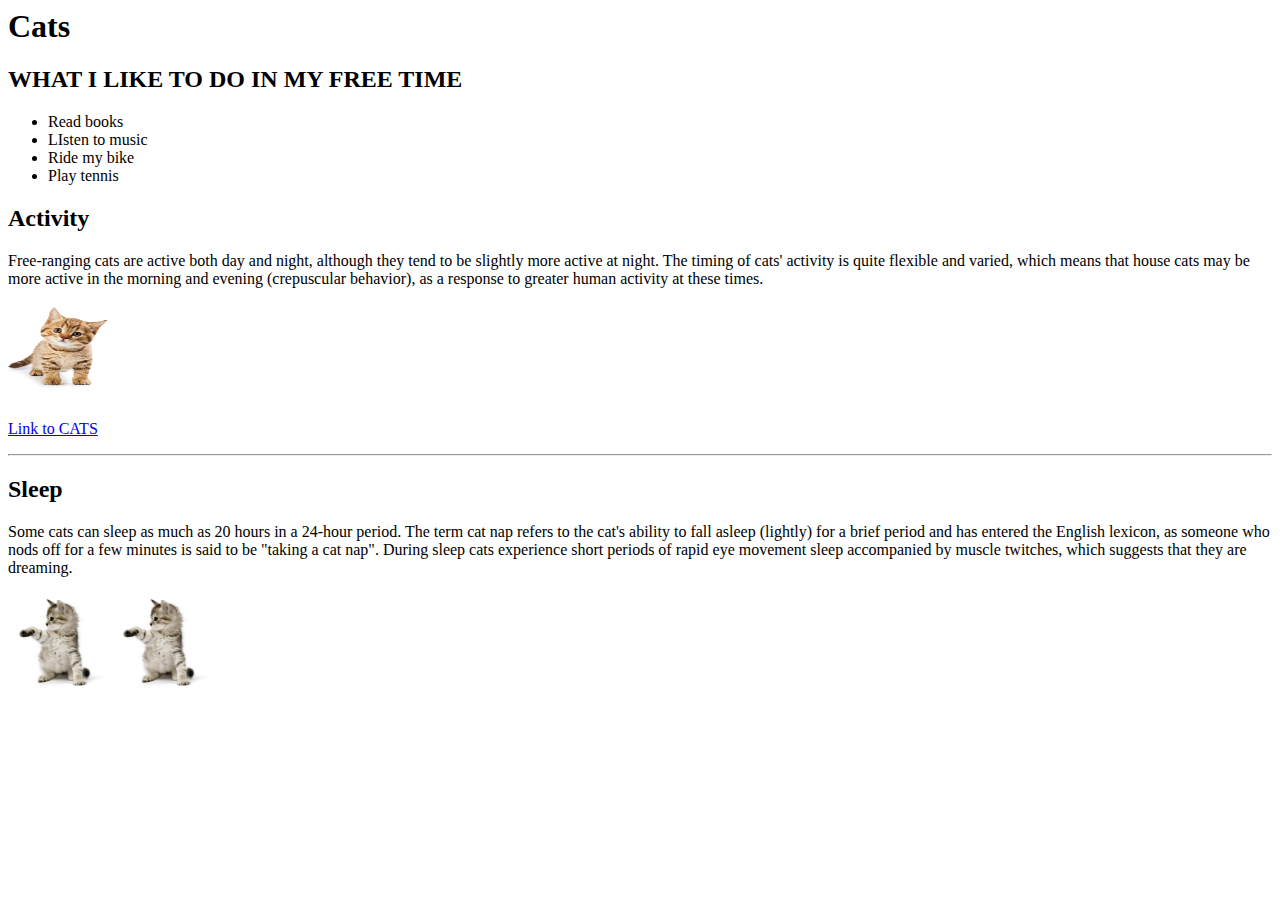
<file: images/cats.html>
<html>
	<head>
		<title>
		Cats this is my title not a heading
		</title>
</head>
	<body>
		<h1>Cats</h1>
			<H2>WHAT I LIKE TO DO IN MY FREE TIME</H2>
				<ul>
				<li>Read books</li>
				<li>LIsten to music</li>
				<li>Ride my bike</li>
				<li>Play tennis</li>
				</ul>
			<h2>Activity</h2>
				<p>Free-ranging cats are active both day and night, although they tend to be slightly more active at night. The timing of cats' activity is quite flexible and varied, which means that house cats may be more active in the morning and evening (crepuscular behavior), as a response to greater human activity at these times.</p>
				<img title = "Cat by the fire place NOT" src="cat.png" height="100" width="100">

				<p><a href="https://en.wikipedia.org/wiki/List_of_cat_breeds"> Link to CATS</a></p>
<hr>

			<h2>Sleep</h2>
				<p>Some cats can sleep as much as 20 hours in a 24-hour period. The term cat nap refers to the cat's ability to fall asleep (lightly) for a brief period and has entered the English lexicon, as someone who nods off for a few minutes is said to be "taking a cat nap". During sleep cats experience short periods of rapid eye movement sleep accompanied by muscle twitches, which suggests that they are dreaming.</p>
				<img src="cat2.jpg" height="100" width="100">
				<a href="https://en.wikipedia.org/wiki/Cat"height="100" width="100"><img title="Cat by the fireplace..." src="cat2.jpg" height="100" width="100"/></a>
	</body>
</html>
</file>
